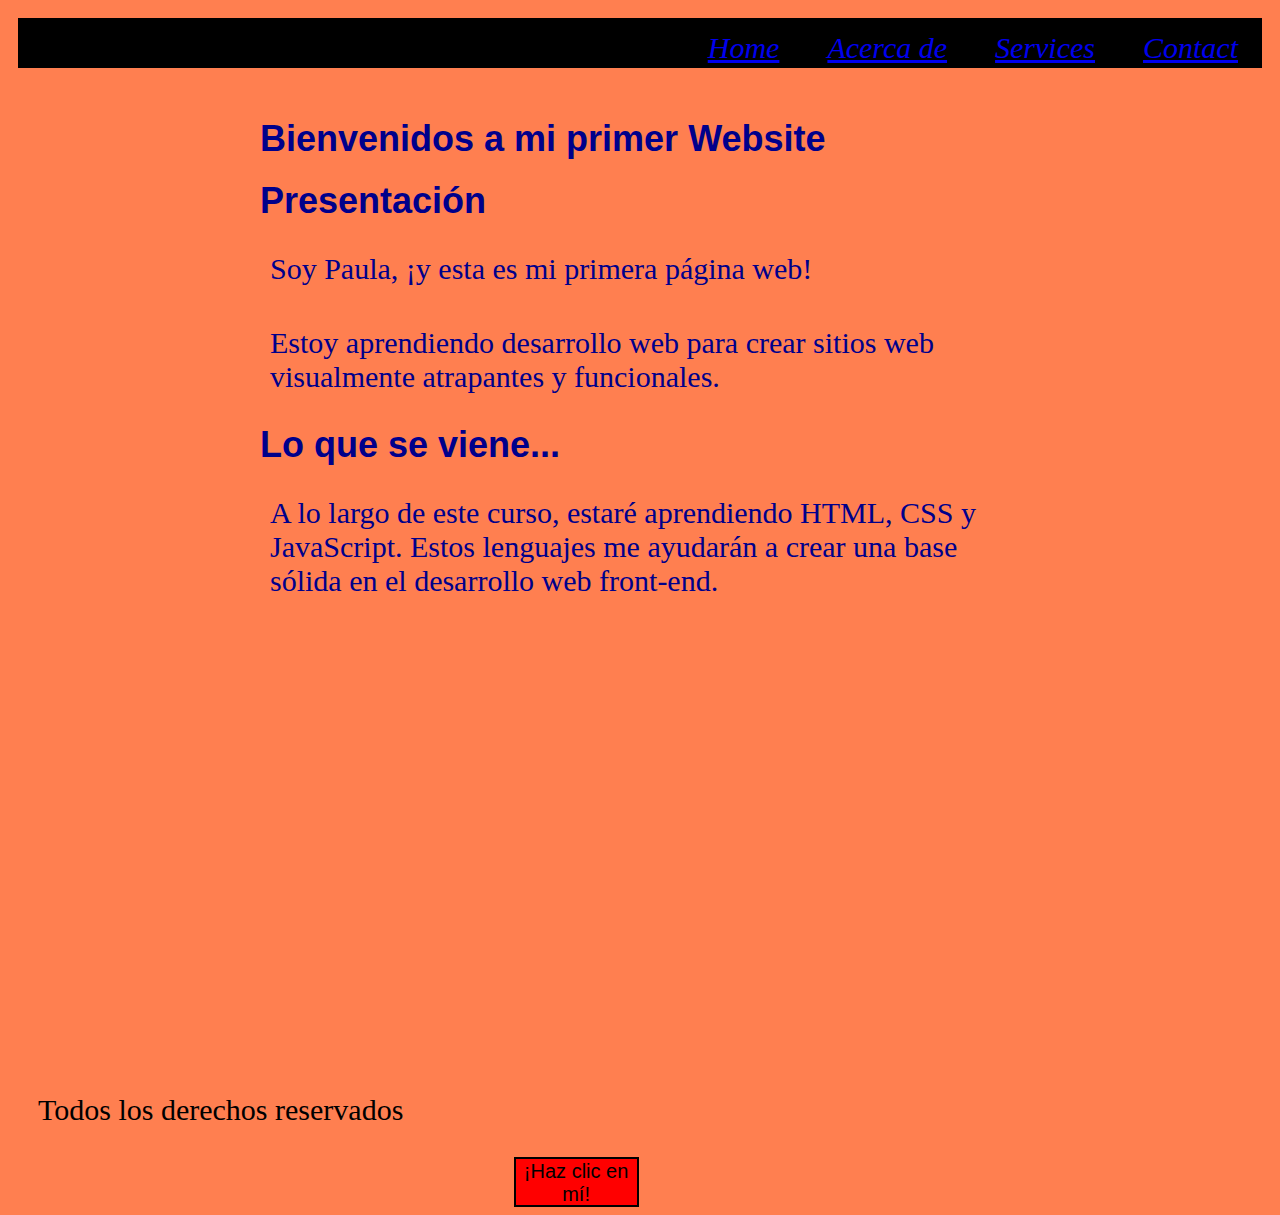
<file: index.html>
<!DOCTYPE html>
<html>
<head>
    <meta name="viewport"
content="width=device-width, initial-scale=1">
    <title> Primer Website </title>
    <link rel="stylesheet" href="estilos.css">
</head>

<body>
 <header class="container-nav">
         <nav class="navbar" role="navigation">
          <a href="idex.html" class="brand"><Home></a>
          <ul class="nav-links">
              <li><a href="idex.html">Home</a></li>
              <li><a href="about.html">Acerca de</a></li>
              <li><a href="services.html">Services</a></li>
              <li><a href="contact.html">Contact</a></li>
              </ul>
              </nav>
              <button class="button-menu-toggle">Menu</button>
              </header>
              
              <main>
                <div class="container">
                  <h1>Bienvenidos a mi primer Website</h1>
                  <section>
                    <h2>Presentación</h2>
                    <p>Soy Paula, ¡y esta es mi primera página web!</p>
                    <p>Estoy aprendiendo desarrollo web para crear sitios web visualmente atrapantes y funcionales.</p>
                  </section>
                  <section>
                    <h2>Lo que se viene...</h2>
                    <p>
                      A lo largo de este curso, estaré aprendiendo HTML, CSS y JavaScript. Estos lenguajes me ayudarán a crear una
                      base sólida en el desarrollo web front-end.
                    </p>
                  </section>
                </div>
                </div>
                </div>
              </main>
              
              <footer>
                <div class="video">
                  <iframe width="560" height="315" src="https://youtu.be/vG7DsUP22mY"
                    title="Bucles y sentencias de salto en Java | Programación | Java | V3 | Egg Educación" frameborder="0"
                    allow="accelerometer; autoplay; clipboard-write; encrypted-media; gyroscope; picture-in-picture; web-share"
                    allowfullscreen></iframe>
                </div>
                <script src="javasc.js"></script>
                <p>Todos los derechos reservados</p>
                <div class="boton">
                  <button onClick="showAlert()" aria-label="Haz clic en mí">¡Haz clic en mí!</button>
                </div>
              </footer>
              </body>
              
              </html>
</file>
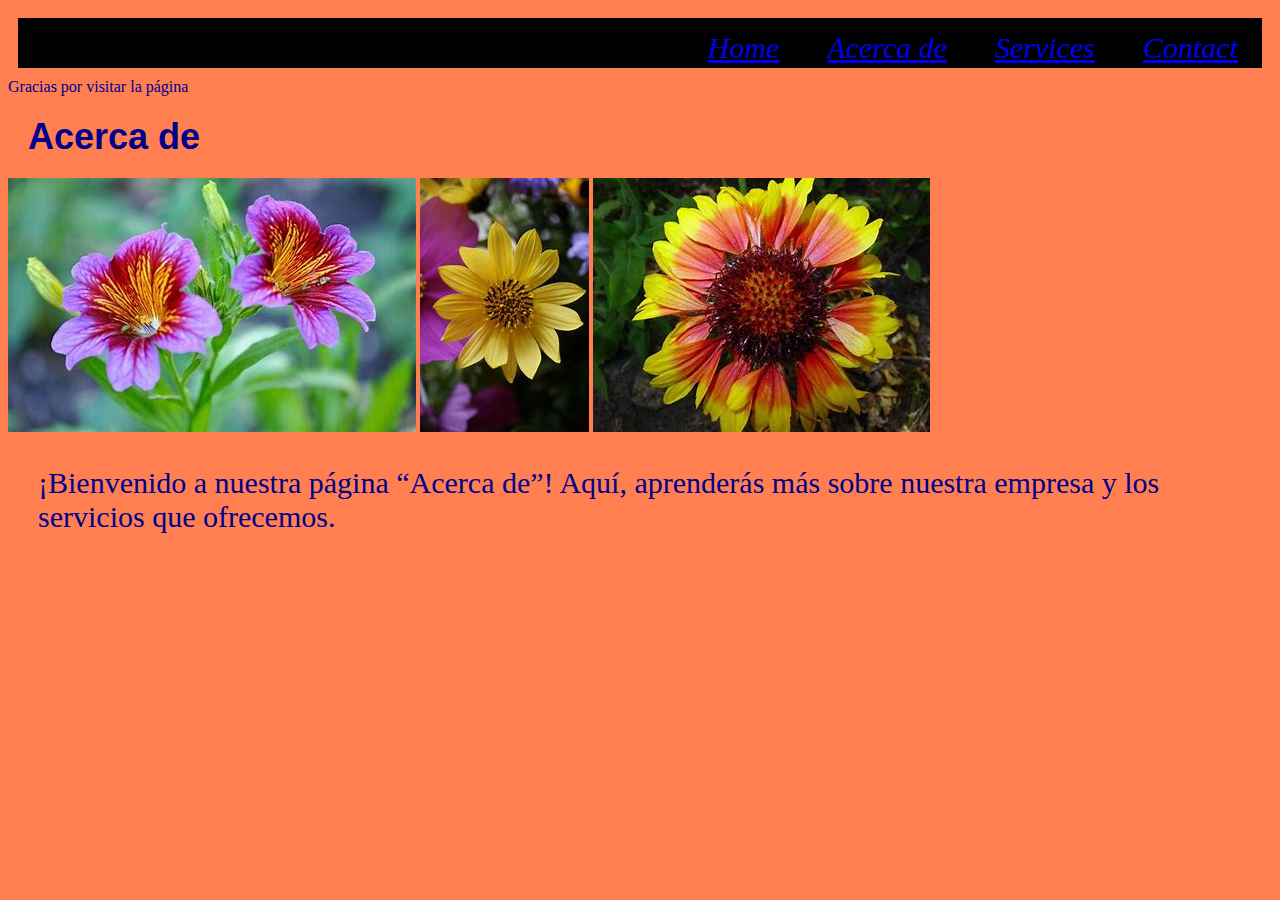
<file: about.html>
<!DOCTYPE html>
<html>

<head>
    <title> Primer Website </title>
    <link rel="stylesheet" type"text/css" href="estilos.css">
</head>

<body>
    <div class="container-nav">
        <nav class="navbar" role="navigation">
            <a href="index.html" class="brand">
                <Home>
            </a>
            <ul class="nav-links">
                <li><a href="index.html">Home</a></li>
                <li><a href="about.html">Acerca de</a></li>
                <li><a href="services.html">Services</a></li>
                <li><a href="contact.html">Contact</a></li>
            </ul>
        </nav>
        <button class="button-menu-toggle">Menu</button>
    </div>
    <main>
        <div class=”greeting”>Gracias por visitar la página</div>
    <h1>Acerca de</h1>
      <div class="Flowers">
        <img src="descarga.jfif" alt="Flor bonitas de amor"/>
        <img src="descarga1.jfif" alt="Flor Gaillardia" />
        <img src="descarga2.jfif" alt="Flor Margarita amarilla" />
        </div>
    <p>¡Bienvenido a nuestra página “Acerca de”! Aquí, aprenderás más sobre nuestra empresa y los servicios que
        ofrecemos.</p>
    </div>
   <script src="javasc.js"></script>
    </main>
    </html>
</file>
<file: estilos.css>
h1{
    font-family: Arial, Helvetica, sans-serif;
    font-size: 36px;
    text-aling:center;
    margin:20px;
}
h2{font-family: Arial, Helvetica, sans-serif;
    font-size: 36px;
    text-aling:center;
    margin:20px;
}
main{
    background-color:coral;
    color: darkblue;
}

p{
    font-family: Georgia, 'Times New Roman', Times, serif;
    font-size: 18px;
    padding: 10px;
    margin: 20px;
}
.container {
    max-width: 800px;
    margin: auto;
    padding: 20px;
    }
.row {
    display: flex;
    flex-wrap: wrap;
    margin: 10px;
  }
  
  .column {
    flex: 1;
    padding: 10px;
  }
  @media (max-width: 600px) {
    .column {
      flex: 100%;
    }
  }
  button{font-family: Arial, Helvetica, sans-serif;
    color:black;
    background-color: red;
    font-size: 20px;
    height:50px; 
    width:125px; 
    position: relative;
    top:200%; 
    left: 40%;
    border-style: solid;
   
  }
  .container-nav {
    display: flex;
    padding: 10px;
    height: 50px;
    background-color: coral;
    }
    .navbar {
    display: flex;
    justify-content: space-between;
    width: 100%;
    background-color: black;
    }
    .brand {
    display: flex;
    align-items: center;
    }
    li>a {
    padding: 8px 24px;
    }
    li {
    list-style-type: none;
    }
    a {
      font-size: 30px;
      font-style:italic;
    }
    .nav-links {
    display: flex;
    align-items: center;
    }
    .button-menu-toggle {
    display: none;
    }
    @media (max-width: 768px) {
      .column {
      flex: 100%;
      }
      .nav-links {
      display: none;
      }
      .button-menu-toggle {
      position:sticky;
      display: flex;
      align-content:space-around ;
      background-color: white;
      border:none;
      border-radius: 80x;
      padding: 0 24px;
      font-family: monospace;
      font-weight: bold;
      font-size: 20px;
      }
      .nav-links.nav-links-responsive {
      position: absolute;
      display: flex;
      background-color: rgba(15, 15, 14, 0.95);
      width: 100%;
      height: 100%;
      top: 70px;
      left: 0;
      flex-direction: column;
      padding-top: 200px;
      align-items: center;
      gap:70px;
      font-size: 40px;
      }
      }
      .flowers{
        display:flex;
        flex-wrap: wrap;
        justify-content:space-around;
        gap:50px;
        padding: 50px;
      }
      header{
        background-color: rgb(28, 127, 129);
      }
      body{
        background-color: coral;
      }
      footer{
        background-color: coral;
      }
      .video{
        position:relative;
      }
      label{
        display:flex;
        font-family: 'Lucida Sans', 'Lucida Sans Regular', 'Lucida Grande', 'Lucida Sans Unicode', Geneva, Verdana, sans-serif;
        font-size: 30px;
        justify-content: relative;
      }
     ul{
      font-size: 30px;
     }
     p{
      font-size: 30px;
     }
     .video{
      gap:10px;
      padding:5px;
      display:flex;
      flex-direction: column;
      align-items: center;
      gap:50px;
      padding:50px;
     }
     iframe, video{
      max-width: 90%;
     }
     .greeting{
      display:flex;
      text-align:center;
     }
</file>
